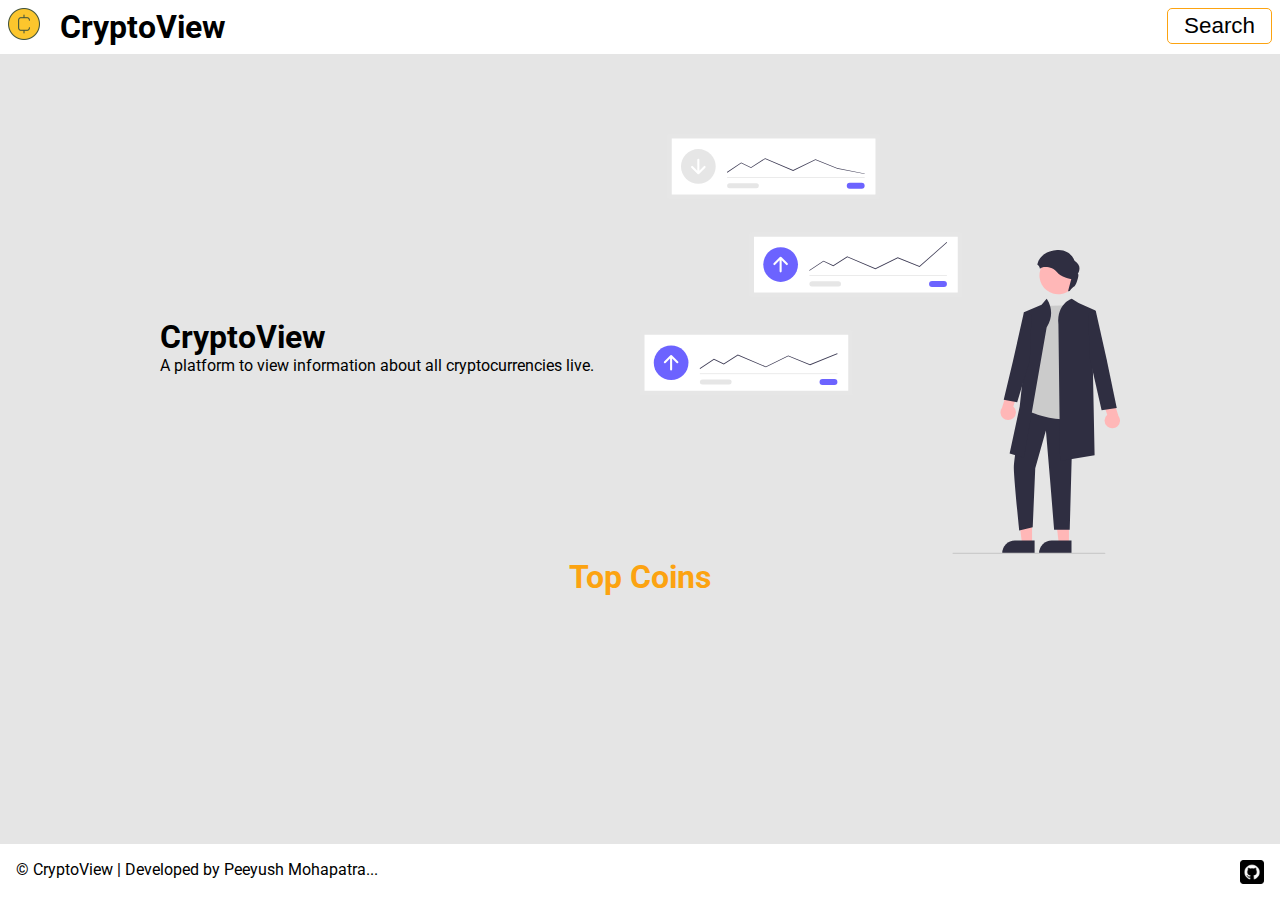
<file: Crypto/index.html>
<!DOCTYPE html>
<html lang="en">
  <head>
    <meta charset="UTF-8" />
    <meta http-equiv="X-UA-Compatible" content="IE=Edge" />
    <meta name="viewport" content="width=device-width, initial-scale=1.0" />
    <title>CryptoView | Geekster</title>
    <link rel="stylesheet" href="./style.css" />
  </head>
  <body>
    
    <!-- This is for the navigation bar-->
    <nav>
      <img src="./logo.png" alt="Logo" class="logo-img" />
      <h1 class="d-inline title ml-1" id="main-title">CryptoView</h1>
      <button class="f-right nav-button" id="nav-search-button">Search</button>
    </nav>

    <!-- This is for the main section-->
    <section>
      <div class="container mt-5">
        <div class="flex-container">
          <div class="flex-item">
            <div class="ml-10">
              <h1>CryptoView</h1>
              <p>A platform to view information about all cryptocurrencies live.</p>
            </div>
          </div>
          <div class="flex-item">
            <img src="./main_image.svg" alt="Homepage Main Image" class="main-img" />
          </div>
        </div>
      </div>
    </section>

    <!-- This is for the top coins section-->
    <section class="top-coins">
      <h1 class="text-center color-yellow mb-1">Top Coins</h1>
      <div class="flex-container flex-horizontal" id="coins_container">
      </div>
    </section>

    <!-- This is for the footer-->
    <footer>
      <p class="d-inline">&copy; CryptoView | Developed by Peeyush Mohapatra...</p>
      <a href="https://github.com/Peeyushmohapatra" target="_blank">
        <img src="./github_logo.png" alt="Github Logo" class="footer-image f-right" />
      </a>
    </footer>
    
  </body>
</html>
</file>
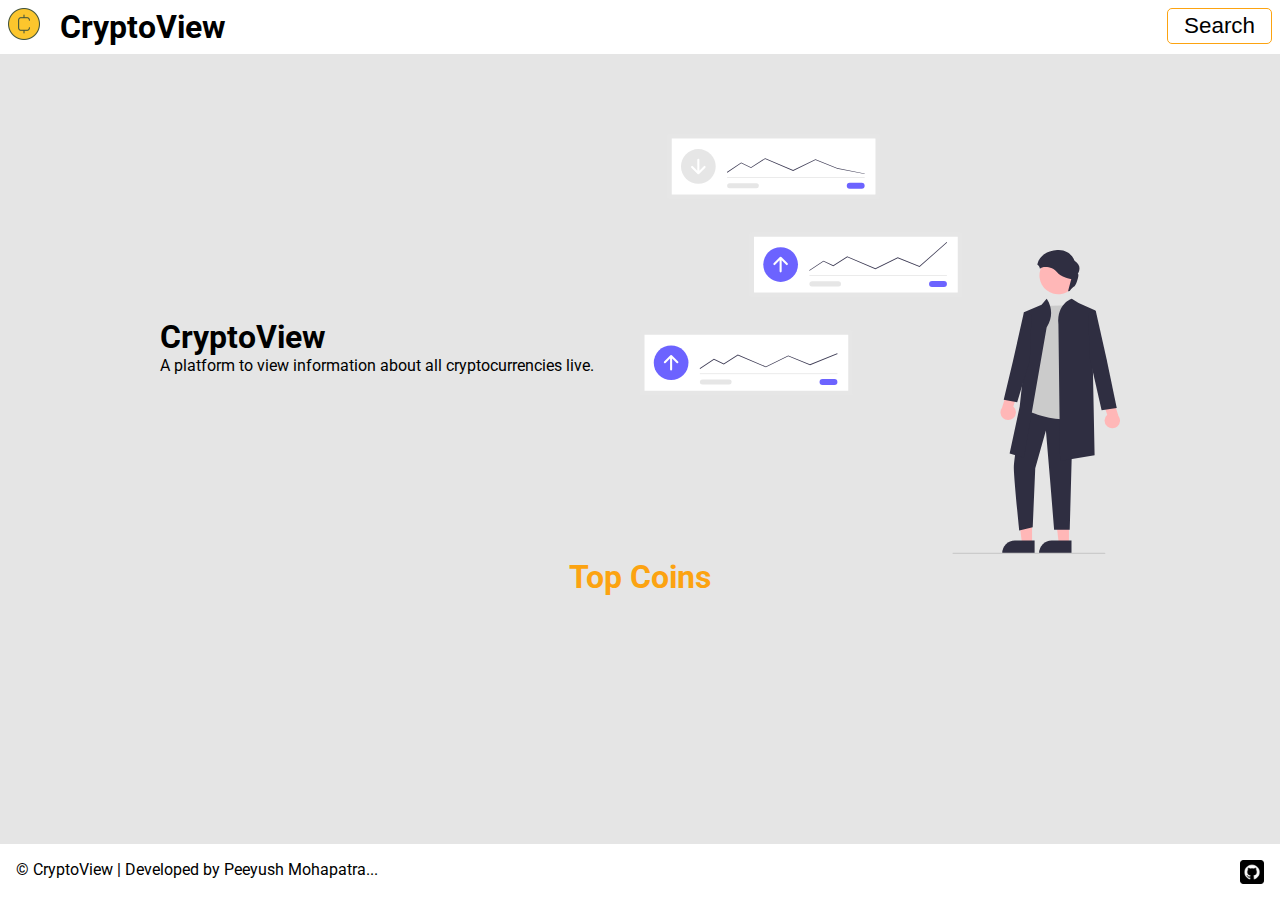
<file: Crypto/common.html>
<!DOCTYPE html>
<html lang="en">
  <head>
    <meta charset="UTF-8" />
    <meta http-equiv="X-UA-Compatible" content="IE=Edge" />
    <meta name="viewport" content="width=device-width, initial-scale=1.0" />
    <title>CryptoView</title>
    <link rel="stylesheet" href="./common.css" />
    <link rel="stylesheet" href="./index.css" />
    <!-- <link rel="shortcut icon" href="./assets/images/logo.png" type="image/png" /> -->
  </head>
  <body>
    
    <!-- This is for the navigation bar-->
    <nav>
      <img src="./logo.png" alt="Logo" class="logo-img" />
      <h1 class="d-inline title ml-1" id="main-title">CryptoView</h1>
      <button class="f-right nav-button" id="nav-search-button">Search</button>
    </nav>

    <!-- This is for the main section-->
    <section>
      <div class="container mt-5">
        <div class="flex-container">
          <div class="flex-item">
            <div class="ml-10">
              <h1>CryptoView</h1>
              <p>A platform to view information about all cryptocurrencies live.</p>
            </div>
          </div>
          <div class="flex-item">
            <img src="./main_image.svg" alt="Homepage Main Image" class="main-img" />
          </div>
        </div>
      </div>
    </section>

    <!-- This is for the top coins section-->
    <section class="top-coins">
      <h1 class="text-center color-yellow mb-1">Top Coins</h1>
      <div class="flex-container flex-horizontal" id="coins_container">
      </div>
    </section>

    <!-- This is for the footer-->
    <footer>
      <p class="d-inline">&copy; CryptoView | Developed by Peeyush Mohapatra...</p>
      <a href="https://github.com/Peeyushmohapatra" target="_blank">
        <img src="./github_logo.png" alt="Github Logo" class="footer-image f-right" />
      </a>
    </footer>
    <script src="./common.js"></script>
    <script src="./index.js"></script>
  </body>
</html>
</file>
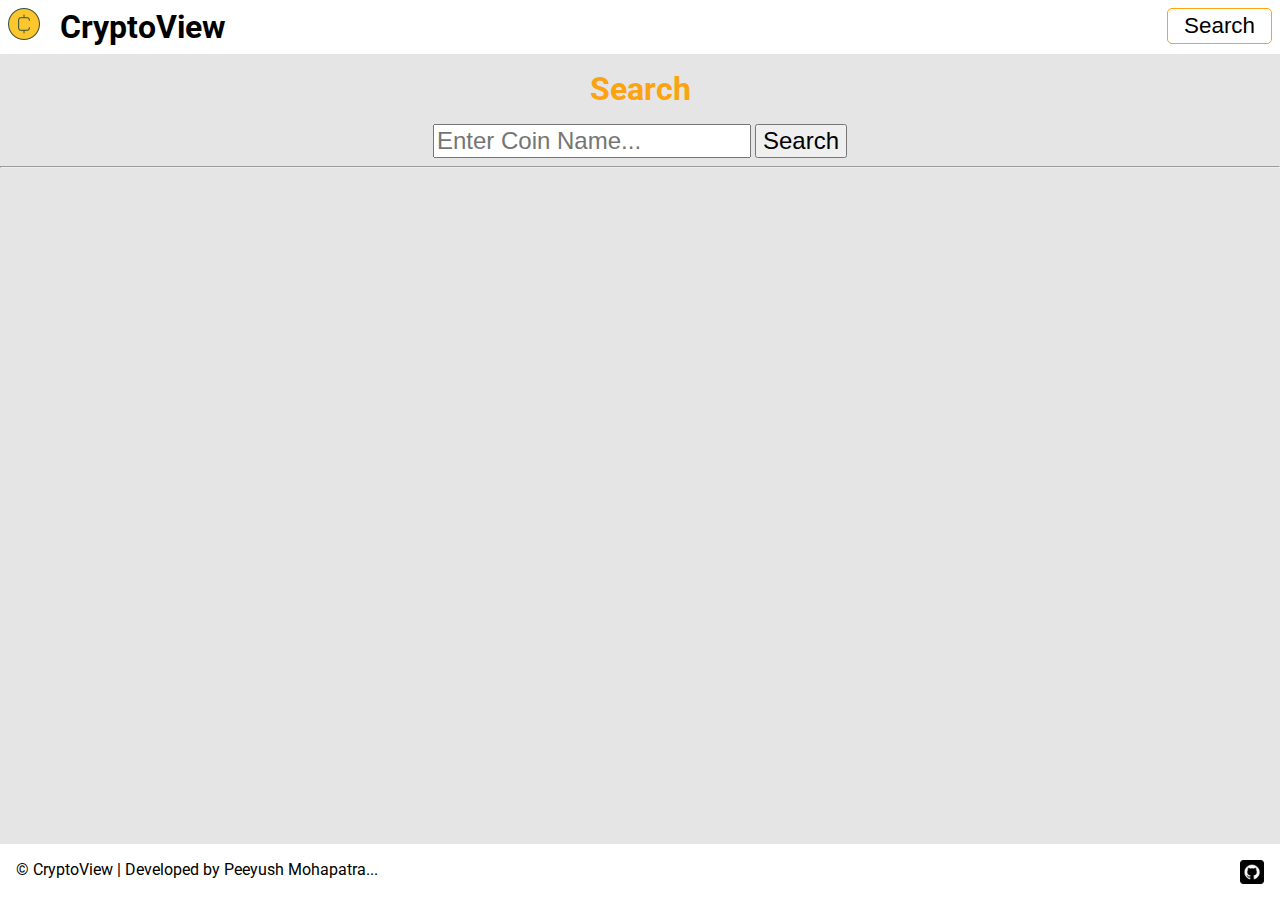
<file: Crypto/search.html>
<!DOCTYPE html>
<html lang="en">
  <head>
    <meta charset="UTF-8" />
    <meta http-equiv="X-UA-Compatible" content="IE=Edge" />
    <meta name="viewport" content="width=device-width, initial-scale=1.0" />
    <title>CryptoView</title>
    <link rel="stylesheet" href="./common.css" />
    <link rel="stylesheet" href="./search.css" />
    <link rel="shortcut icon" href="./assets/images/logo.png" type="image/png" />
  </head>

  <body>
    <!-- This is for the Navigation bar-->
    <nav>
      <img src="./logo.png" alt="Logo" class="logo-img" />
      <h1 class="d-inline title ml-1" id="main-title">CryptoView</h1>
      <button class="f-right nav-button" id="nav-search-button">Search</button>
    </nav>

    <section class="mt-1">
      <h1 class="color-yellow text-center">Search</h1>
      <div class="search-input-container mt-1">
        <form action="" method="GET">
          <input type="text" placeholder="Enter Coin Name..." name="q" />
          <input type="submit" value="Search" />
        </form>
      </div>

      <hr />
      
      <div class="search-result-container mt-1" id="search-results">
      </div>

      
    </section>

    <!-- This is for the footer -->
    <footer>
      <p class="d-inline">&copy; CryptoView | Developed by Peeyush Mohapatra...</p>
      <a href="https://github.com/Peeyushmohapatra" target="_blank">
        <img src="./github_logo.png" alt="Github Logo" class="footer-image f-right" />
      </a>
    </footer>
    <script src="./common.js"></script>
    <script src="./search.js"></script>
  </body>
</html>
</file>
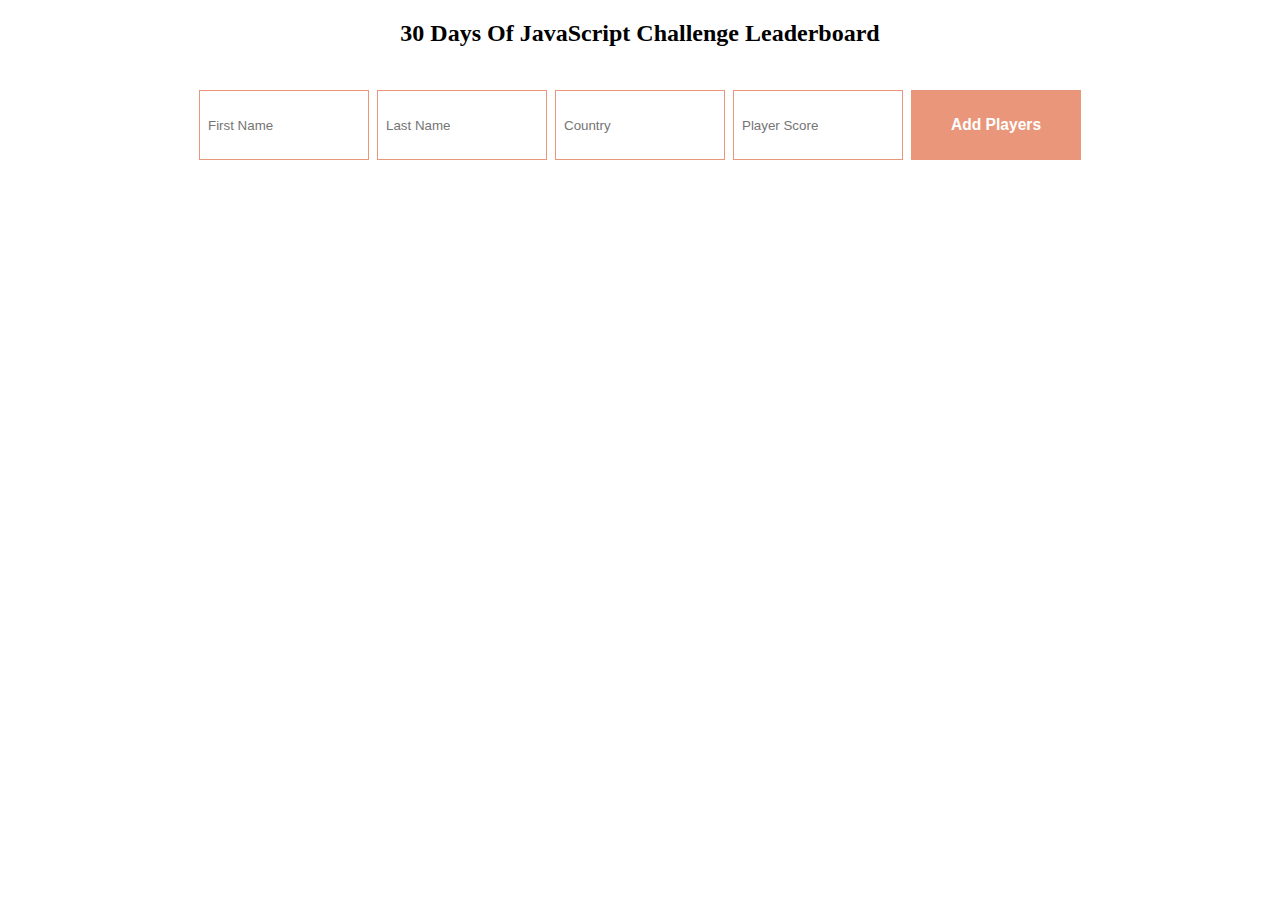
<file: Geekster Project/project.html>
<!DOCTYPE html>
<html lang="en">
<head>
    <meta charset="UTF-8">
    <meta http-equiv="X-UA-Compatible" content="IE=edge">
    <meta name="viewport" content="width=device-width, initial-scale=1.0">
    <title>Document</title>
</head>
<link rel="stylesheet" href="https://cdnjs.cloudflare.com/ajax/libs/font-awesome/6.2.0/css/all.min.css" integrity="sha512-xh6O/CkQoPOWDdYTDqeRdPCVd1SpvCA9XXcUnZS2FmJNp1coAFzvtCN9BmamE+4aHK8yyUHUSCcJHgXloTyT2A==" crossorigin="anonymous" referrerpolicy="no-referrer" />
<style>
    * {
        margin: 0;
        box-sizing: border-box;
    }
    .main-container {
        height: 100vh;
        width: 100vw;
        display: flex;
        padding: 20px;
        flex-direction: column;
    }

    .heading-container {
        height: 70px;
        width: 100%;
        display: flex;
        justify-content: center;
        
    }
    .player-details {
        display: flex;
        justify-content: center;
        gap: 8px;
    }
    .block {
        height: 70px;
        width: 170px;
        border: 1px solid darksalmon;
        justify-content: center;
        padding: 8px;
    }

    .button {
        background-color:darksalmon;
        border: none;
        height: 70px;
        width: 170px;
    }
    .add-players {
        color: white;
    }

    .name-and-date-div {
        display: flex;
        flex-direction: column;
        gap: 5px;
    }

    .score-board-div {
        display: flex;
        gap: 10px;
    }

    .board {
        background-color: white;
        height: 40px;
        width: 40px;
        border-radius: 50%;
        display: flex;
        justify-content: center;
        align-items: center;
    }

    .container {
        display: flex;
        height: 85px;
        width: 100%;
        gap: 10px;
        justify-content: space-between;
        background-color: darksalmon;
        align-items: center;
        padding: 10px;
    }

    .players {
        display: flex;
        height: 70%;
        width: 100%;
        padding: 75px;
        flex-direction: column;
        gap: 10px;
        overflow: auto;
    }
    
</style>
<body>
    <div class="main-container">
        <div class="heading-container">
            <h2>30 Days Of JavaScript Challenge Leaderboard</h2>
        </div>
        <div class="player-details">
            <input  class="block" placeholder="First Name" type="name"></input>
            <input  class="block" placeholder="Last Name" type="name"></input>
            <input  class="block" placeholder="Country" type="text"></input>
            <input  class="block" placeholder="Player Score" type="number"></input>
            <button class="button" onclick="addNewList()"><h3 class="add-players">Add Players</h3></button>
        </div>
        <div class="players">
        </div>
    </div>


    <script>

        function addNewList () {

            const block = document.getElementsByClassName('block')[0];
            const block2 = document.getElementsByClassName('block')[1];
            const block3 = document.getElementsByClassName('block')[2];
            const score = document.getElementsByClassName('block')[3];
        
        const container = document.createElement('div')
        container.setAttribute('class','container')
        container.innerHTML = ` <div class="name-and-date-div">
                                <h3 class="name">${block.value +" "+ block2.value}</h3>
                                <input type="date">${new Date()}</input>
                                </div>
                                <div class="country-div">
                                <h3 class="country-name">${block3.value}</h3>
                                </div>
                                <div class="score-div">
                                <h3 class="score">${score.value}</h3>
                                </div>
                                <div class="score-board-div">
                                <div class="board"><button class="delete-button" style="background-color:white;border:none;" ><i class="fa-sharp fa-solid fa-trash"></i></button></div>
                                <div class="board">+5</h3></div>
                                <div class="board" >-5</h3></div>
                                </div>`;

        const players = document.getElementsByClassName('players')[0];
        players.appendChild(container);
        // const deleteButton = document.getElementsByClassName('delete-button')[0];
        // players.replaceChild(container);
        }

        

        function incrementScore () {
            const score = document.getElementsByClassName('block')[3];

        }
   
    </script>
</body>
</html>
</file>
<file: Crypto/style.css>
@import url('https://fonts.googleapis.com/css2?family=Roboto&display=swap');

body {
  position: relative;
  background-color: #E5E5E5;
  font-family: 'Roboto', sans-serif;
  padding-bottom: 5rem;
  min-height: calc(100vh - 5rem);
}

body, h1, h2, h3, h4, h5, h6, p {
  margin: 0px;
}

.d-inline {
  display: inline;
}

nav {
  background-color: #FFFFFF;
  padding: 0.5rem;
}

.f-right {
  float: right;
}

.f-left {
  float: left;
}

.nav-button {
  background-color: #FFFFFF;
  border: 1px solid #FCA311;
  border-radius: 5px;
  padding: 0.25rem 1rem 0.25rem;
  cursor: pointer;
  font-size: 1.4rem;
  transition: all 0.25s;
}

.nav-button:hover {
  background-color: #FCA311;
  color: #FFFFFF;
}

.logo-img {
  height: 2rem;
}

.title {
  font-size: 2rem;
  vertical-align: top;
}

.ml-1 {
  margin-left: 1rem;
}

.ml-5 {
  margin-left: 5rem;
}

.ml-10 {
  margin-left: 10rem;
}

.mr-1 {
  margin-right: 1rem;
}

.mr-5 {
  margin-right: 5rem;
}

.mb-1 {
  margin-bottom: 1rem;
}

.mt-1 {
  margin-top: 1rem;
}

.mt-5 {
  margin-top: 5rem;
}

.text-center {
  text-align: center;
}

.color-yellow {
  color: #FCA311;
}

.card {
  background-color: #FFFFFF;
  border-radius: 5px;
  padding: 0.5rem;
}

.footer-image {
  height: 1.5rem;
}

footer {
  background-color: #FFFFFF;
  padding: 1rem;
  position: absolute;
  bottom: 0px;
  width: calc(100% - 2rem);
}

#main-title {
  cursor: pointer;
}

.flex-container {
    display: flex;
    flex-wrap: wrap;
    align-items: center;
  }
  
  .flex-item {
    width: 50%;
  }
  
  .main-img {
    width: 75%;
  }
  
  .flex-horizontal {
    flex-direction: row;
    flex-wrap: nowrap;
    gap: 1rem;
    animation: slide 20s linear infinite alternate;
    position: relative;
  }
  
  .card-image {
    height: 2rem;
    padding: 0.5rem 1rem 0.5rem;
  }
  
  .flex-item-small {
    min-width: 25rem;
  }
  
  @keyframes slide {
    0% {
      right: 0px;
    }
  
    100% {
      right: 100%;
    }
  }
  
  
  .top-coins {
    overflow: hidden;
  }
</file>
<file: Crypto/common.css>
@import url('https://fonts.googleapis.com/css2?family=Roboto&display=swap');

body {
  position: relative;
  background-color: #E5E5E5;
  font-family: 'Roboto', sans-serif;
  padding-bottom: 5rem;
  min-height: calc(100vh - 5rem);
}

body, h1, h2, h3, h4, h5, h6, p {
  margin: 0px;
}

.d-inline {
  display: inline;
}

nav {
  background-color: #FFFFFF;
  padding: 0.5rem;
}

.f-right {
  float: right;
}

.f-left {
  float: left;
}

.nav-button {
  background-color: #FFFFFF;
  border: 1px solid #FCA311;
  border-radius: 5px;
  padding: 0.25rem 1rem 0.25rem;
  cursor: pointer;
  font-size: 1.4rem;
  transition: all 0.25s;
}

.nav-button:hover {
  background-color: #FCA311;
  color: #FFFFFF;
}

.logo-img {
  height: 2rem;
}

.title {
  font-size: 2rem;
  vertical-align: top;
}

.ml-1 {
  margin-left: 1rem;
}

.ml-5 {
  margin-left: 5rem;
}

.ml-10 {
  margin-left: 10rem;
}

.mr-1 {
  margin-right: 1rem;
}

.mr-5 {
  margin-right: 5rem;
}

.mb-1 {
  margin-bottom: 1rem;
}

.mt-1 {
  margin-top: 1rem;
}

.mt-5 {
  margin-top: 5rem;
}

.text-center {
  text-align: center;
}

.color-yellow {
  color: #FCA311;
}

.card {
  background-color: #FFFFFF;
  border-radius: 5px;
  padding: 0.5rem;
}

.footer-image {
  height: 1.5rem;
}

footer {
  background-color: #FFFFFF;
  padding: 1rem;
  position: absolute;
  bottom: 0px;
  width: calc(100% - 2rem);
}

#main-title {
  cursor: pointer;
}

.flex-container {
    display: flex;
    flex-wrap: wrap;
    align-items: center;
  }
  
  .flex-item {
    width: 50%;
  }
  
  .main-img {
    width: 75%;
  }
  
  .flex-horizontal {
    flex-direction: row;
    flex-wrap: nowrap;
    gap: 1rem;
    animation: slide 20s linear infinite alternate;
    position: relative;
  }
  
  .card-image {
    height: 2rem;
    padding: 0.5rem 1rem 0.5rem;
  }
  
  .flex-item-small {
    min-width: 25rem;
  }
  
  @keyframes slide {
    0% {
      right: 0px;
    }
  
    100% {
      right: 100%;
    }
  }
  
  
  .top-coins {
    overflow: hidden;
  }
</file>
<file: Crypto/index.css>
.flex-container {
    display: flex;
    flex-wrap: wrap;
    align-items: center;
  }
  
  .flex-item {
    width: 50%;
  }
  
  .main-img {
    width: 75%;
  }
  
  .flex-horizontal {
    flex-direction: row;
    flex-wrap: nowrap;
    gap: 1rem;
    animation: slide 20s linear infinite alternate;
    position: relative;
  }
  
  .card-image {
    height: 2rem;
    padding: 0.5rem 1rem 0.5rem;
  }
  
  .flex-item-small {
    min-width: 25rem;
  }
  
  @keyframes slide {
    0% {
      right: 0px;
    }
  
    100% {
      right: 100%;
    }
  }
  
  
  .top-coins {
    overflow: hidden;
  }
</file>
<file: Crypto/search.css>
.search-input-container {
    display: flex;
    flex-direction: row;
    justify-content: center;
  }
  
  .search-input-container input {
    font-size: 1.5rem;
  }
  
  .search-result-container {
    display: flex;
    flex-direction: column;
    gap: 0.5rem;
  }
  
  .single-search-result {
    display: flex;
    flex-direction: row;
    flex-wrap: wrap;
    padding: 0.5rem 2rem;
    margin: 0rem 5rem;
    gap: 1rem;
    transition: all 0.25s;
  }
  
  .single-search-result:hover {
    box-shadow: 0px 4px 8px rgba(0,0,0,0.5);
  }
  
  .single-search-result > img {
    height: 2rem;
  }
  
  .single-search-result > h3 {
    font-size: 1.5rem;
  }
  
  .single-search-result > p {
    margin-top: 0.45rem;
  }
  
  .single-search-result > a {
    background-color: #FFFFFF;
    border: 1px solid #14213D;
    border-radius: 5px;
    cursor: pointer;
    padding: 0.25rem 1rem;
    transition: all 0.25s;
    margin-left: auto;
    text-decoration: none;
    color: #000000;
  }
  
  .single-search-result > a:hover {
    background-color: #14213D;
    color: #FFFFFF;
  }
</file>
